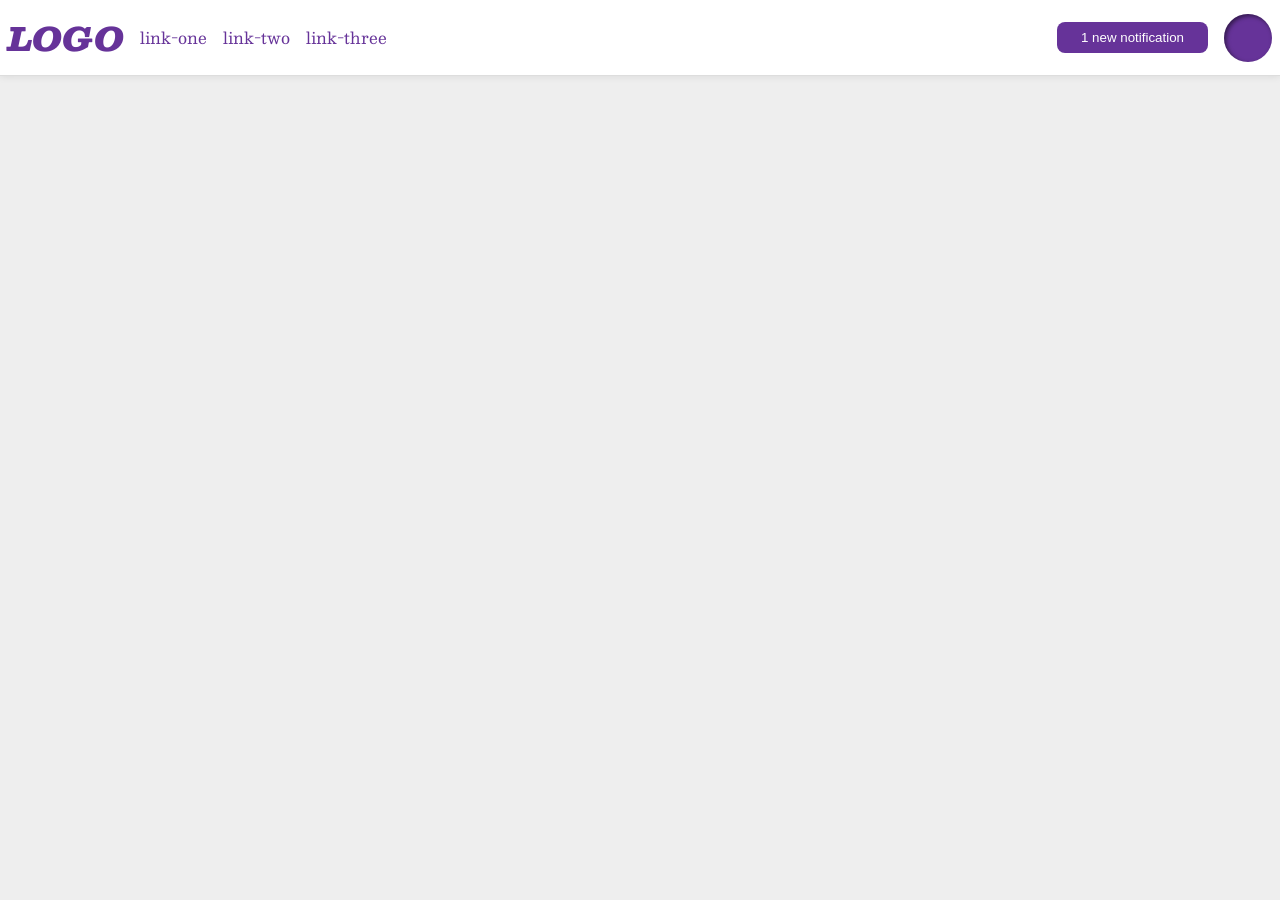
<file: foundations/flex/03-flex-header-2/index.html>
<!DOCTYPE html>
<html lang="en">
  <head>
    <meta charset="UTF-8">
    <meta http-equiv="X-UA-Compatible" content="IE=edge">
    <meta name="viewport" content="width=device-width, initial-scale=1.0">
    <title>Flex Header 2</title>
    <link rel="stylesheet" href="style.css">
  </head>
  <body>
    <div class="header">

      <div class="left-header">
        <div class="logo">
          LOGO
        </div>
        <ul class="links">
          <li><a href="https://google.com">link-one</a></li>
          <li><a href="https://google.com">link-two</a></li>
          <li><a href="https://google.com">link-three</a></li>
        </ul>
      </div>

      <div class="right-header">
         <button class="notifications">
          1 new notification
        </button>
        <div class="profile-image"></div>
      </div>
     
    </div>
  </body>
</html>
</file>
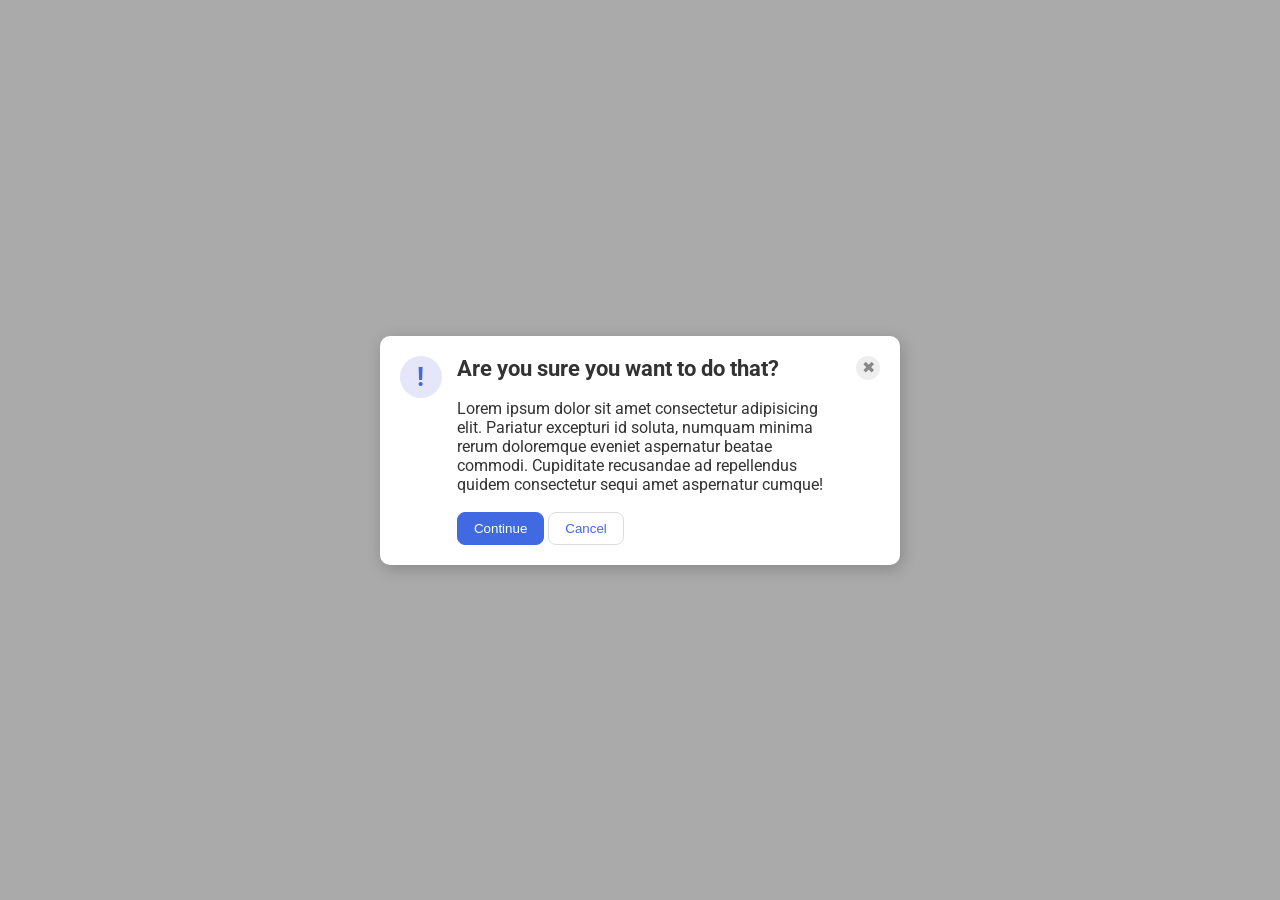
<file: foundations/flex/05-flex-modal/index.html>
<!DOCTYPE html>
<html lang="en">
  <head>
    <meta charset="UTF-8">
    <meta http-equiv="X-UA-Compatible" content="IE=edge">
    <meta name="viewport" content="width=device-width, initial-scale=1.0">
    <link rel="stylesheet" href="style.css">
    <title>Modal</title>
  </head>
  <body>
    <div class="modal">
      <div class="icon">!</div>
      <div class="center">
        <div class="header">Are you sure you want to do that?</div>
        <div class="text">Lorem ipsum dolor sit amet consectetur adipisicing elit. Pariatur excepturi id soluta, numquam minima rerum doloremque eveniet aspernatur beatae commodi. Cupiditate recusandae ad repellendus quidem consectetur sequi amet aspernatur cumque!</div>
        <div class="buttons">
          <button class="continue">Continue</button>
          <button class="cancel">Cancel</button>
        </div>
      </div>
      <button class="close-button">✖</button>
    </div>
  </body>
</html>
</file>
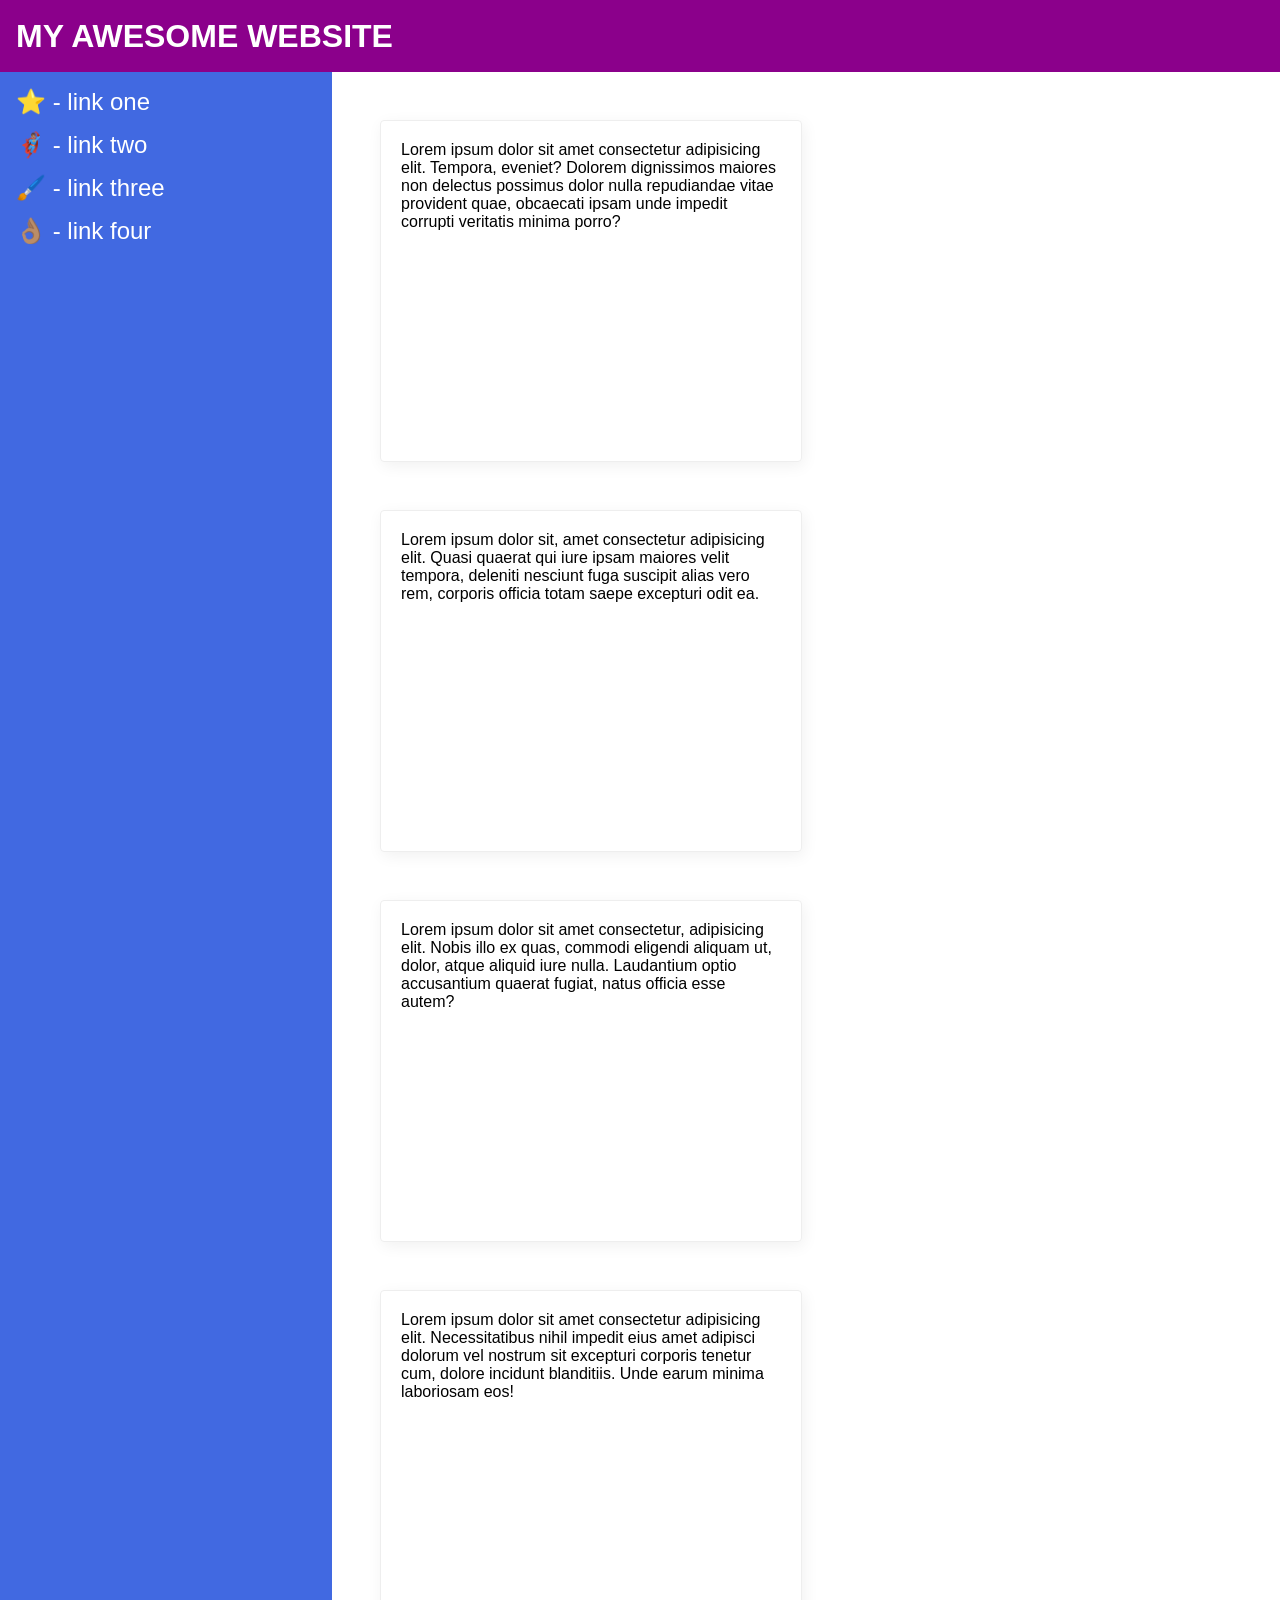
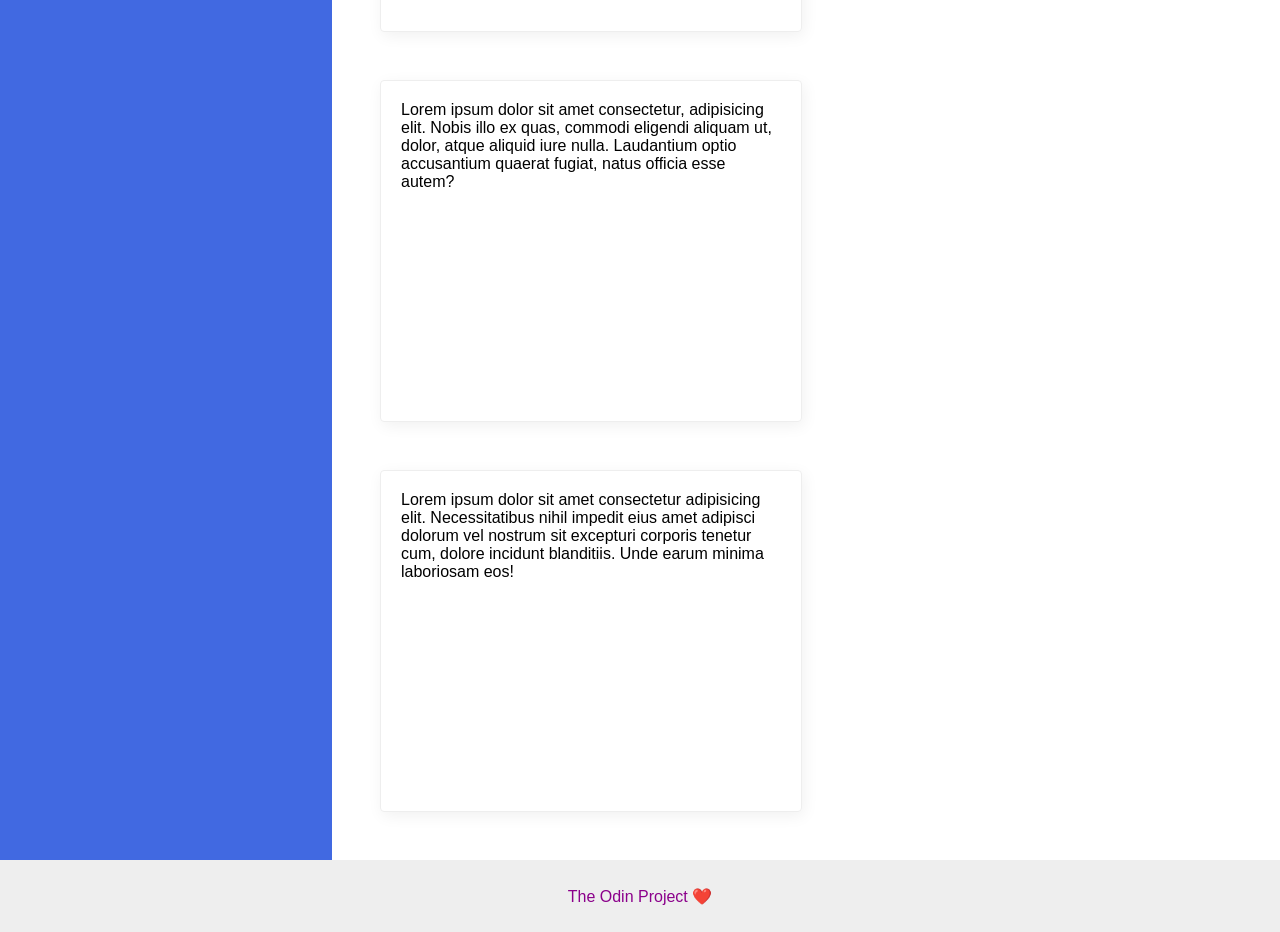
<file: foundations/flex/07-flex-layout-2/index.html>
<!DOCTYPE html>
<html lang="en">
  <head>
    <meta charset="UTF-8">
    <meta http-equiv="X-UA-Compatible" content="IE=edge">
    <meta name="viewport" content="width=device-width, initial-scale=1.0">
    <title>The Holy Grail</title>
    <link rel="stylesheet" href="style.css">
  </head>
  <body>
    <div class="header">
      MY AWESOME WEBSITE
    </div>

    <div class="content">
      <div class="sidebar">
        <ul>
          <li><a href="#">⭐ - link one</a></li>
          <li><a href="#">🦸🏽‍♂️ - link two</a></li>
          <li><a href="#">🖌️ - link three</a></li>
          <li><a href="#">👌🏽 - link four</a></li>
        </ul>
      </div>

      <div class="cards">
        <div class="card">Lorem ipsum dolor sit amet consectetur adipisicing elit. Tempora, eveniet? Dolorem dignissimos maiores non delectus possimus dolor nulla repudiandae vitae provident quae, obcaecati ipsam unde impedit corrupti veritatis minima porro?</div>
        <div class="card">Lorem ipsum dolor sit, amet consectetur adipisicing elit. Quasi quaerat qui iure ipsam maiores velit tempora, deleniti nesciunt fuga suscipit alias vero rem, corporis officia totam saepe excepturi odit ea.</div>
        <div class="card">Lorem ipsum dolor sit amet consectetur, adipisicing elit. Nobis illo ex quas, commodi eligendi aliquam ut, dolor, atque aliquid iure nulla. Laudantium optio accusantium quaerat fugiat, natus officia esse autem?</div>
        <div class="card">Lorem ipsum dolor sit amet consectetur adipisicing elit. Necessitatibus nihil impedit eius amet adipisci dolorum vel nostrum sit excepturi corporis tenetur cum, dolore incidunt blanditiis. Unde earum minima laboriosam eos!</div>
        <div class="card">Lorem ipsum dolor sit amet consectetur, adipisicing elit. Nobis illo ex quas, commodi eligendi aliquam ut, dolor, atque aliquid iure nulla. Laudantium optio accusantium quaerat fugiat, natus officia esse autem?</div>
        <div class="card">Lorem ipsum dolor sit amet consectetur adipisicing elit. Necessitatibus nihil impedit eius amet adipisci dolorum vel nostrum sit excepturi corporis tenetur cum, dolore incidunt blanditiis. Unde earum minima laboriosam eos!</div>
      </div>
    </div>
    
    <div class="footer">
      The Odin Project ❤️
    </div>
  </body>
</html>
</file>
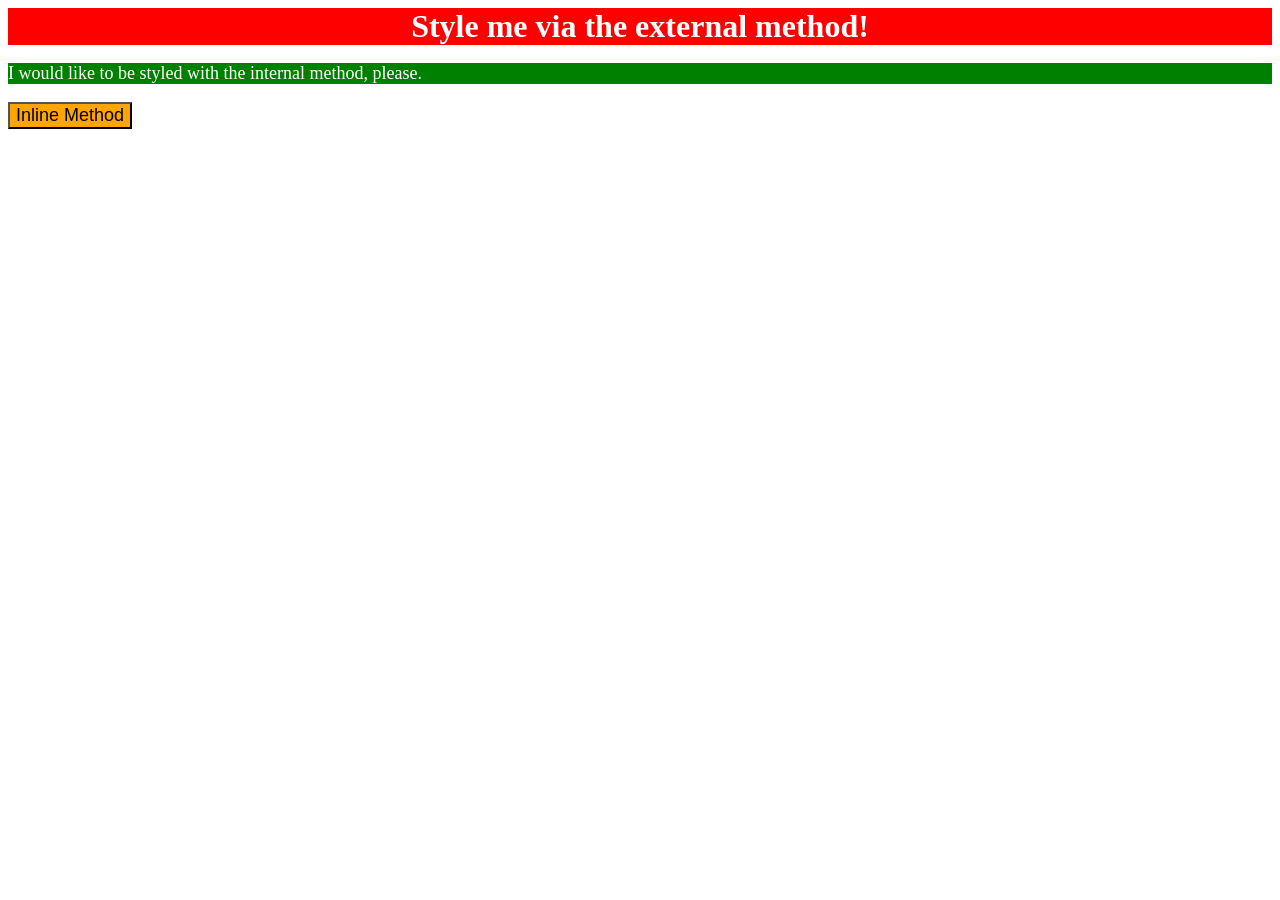
<file: foundations/intro-to-css/01-css-methods/index.html>
<!DOCTYPE html>
<html lang="en">
  <head>
    <meta charset="UTF-8">
    <meta http-equiv="X-UA-Compatible" content="IE=edge">
    <meta name="viewport" content="width=device-width, initial-scale=1.0">
    <title>Methods for Adding CSS</title>
    <link rel="stylesheet" href="./styles.css">

    <style>
      p {
        background-color: green;
        color: white;
        font-size: 18px;
      }
    </style>
  </head>
  <body>
    <div>Style me via the external method!</div>
    <p>I would like to be styled with the internal method, please.</p>
    <button style="background: orange; font-size: 18px;">Inline Method</button>
  </body>
</html>
</file>
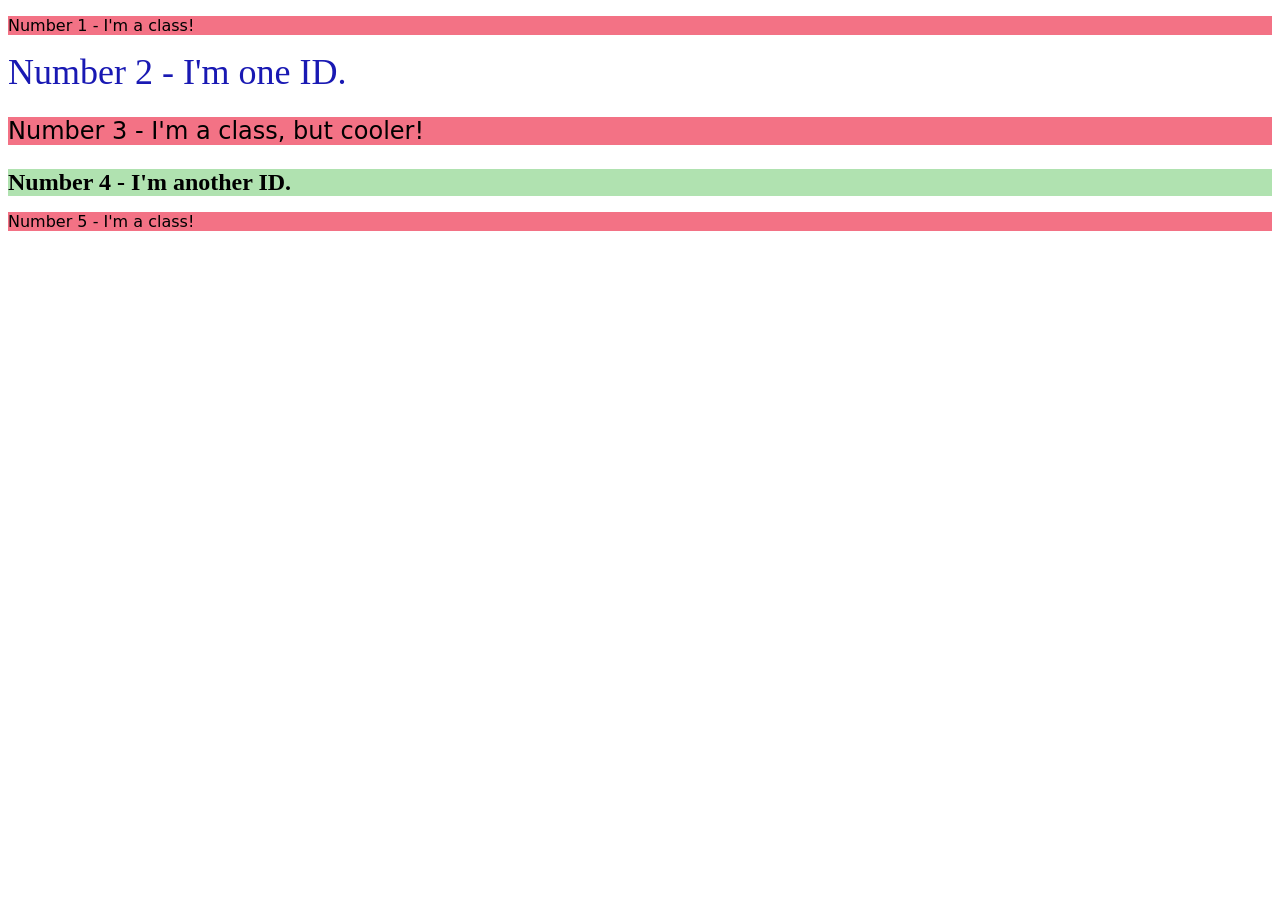
<file: foundations/intro-to-css/02-class-id-selectors/index.html>
<!DOCTYPE html>
<html lang="en">
  <head>
    <meta charset="UTF-8">
    <meta http-equiv="X-UA-Compatible" content="IE=edge">
    <meta name="viewport" content="width=device-width, initial-scale=1.0">
    <title>Class and ID Selectors</title>
    <link rel="stylesheet" href="style.css">
  </head>
  <body>
    <p class="odd">Number 1 - I'm a class!</p>
    <div id="second-element">Number 2 - I'm one ID.</div>
    <p class="odd" id="third-element">Number 3 - I'm a class, but cooler!</p>
    <div id="fourth-element">Number 4 - I'm another ID.</div>
    <p class="odd">Number 5 - I'm a class!</p>
  </body>
</html>
</file>
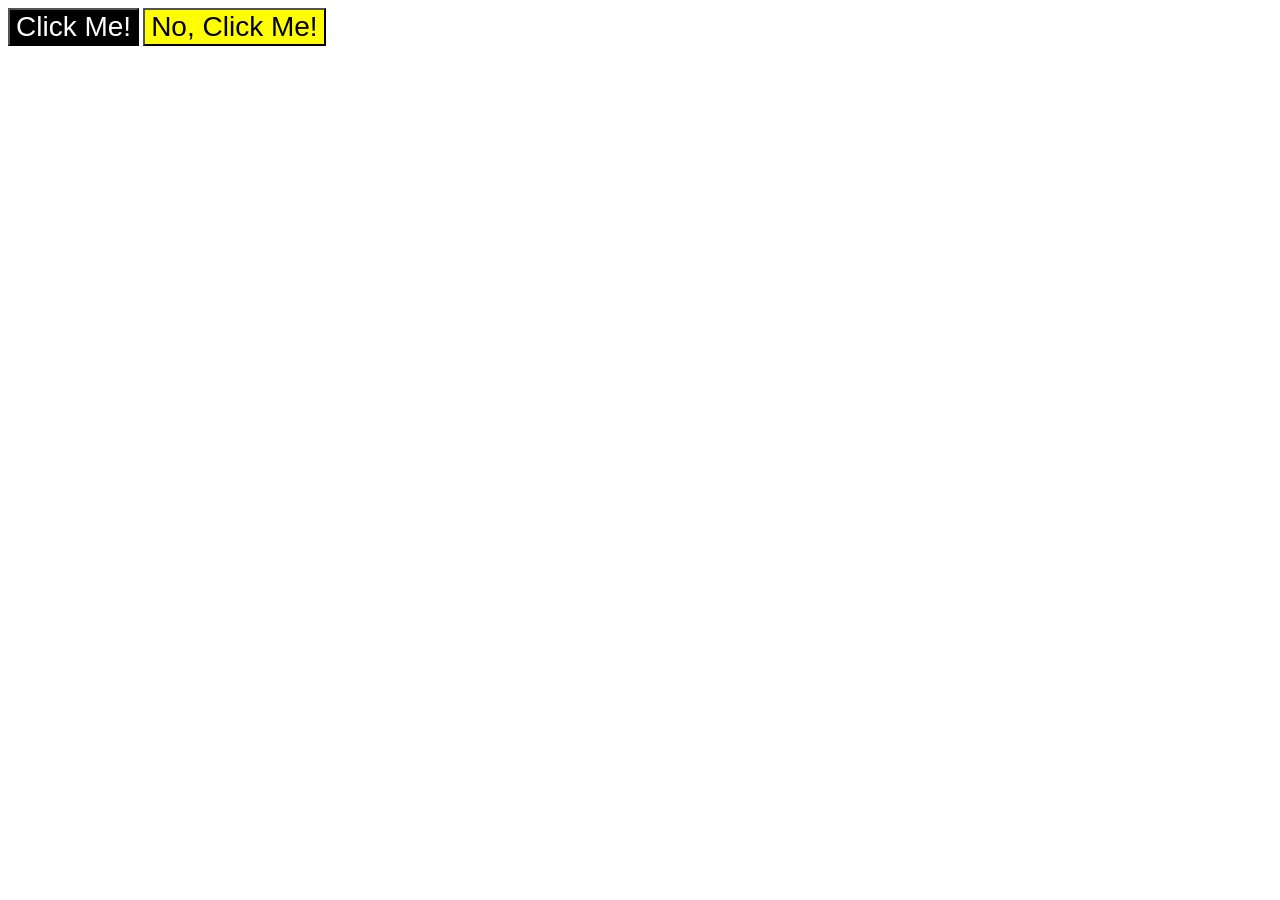
<file: foundations/intro-to-css/03-grouping-selectors/index.html>
<!DOCTYPE html>
<html lang="en">
  <head>
    <meta charset="UTF-8">
    <meta http-equiv="X-UA-Compatible" content="IE=edge">
    <meta name="viewport" content="width=device-width, initial-scale=1.0">
    <title>Grouping Selectors</title>
    <link rel="stylesheet" href="style.css">
  </head>
  <body>
    <button class="first">Click Me!</button>
    <button class="second">No, Click Me!</button>
  </body>
</html>
</file>
<file: foundations/flex/03-flex-header-2/style.css>
/* this is some magical font-importing.  
you'll learn about it later. */
@import url('https://fonts.googleapis.com/css2?family=Besley:ital,wght@0,400;1,900&display=swap');

body {
  margin: 0;
  background: #eee;
  font-family: Besley, serif;
}

.header {
  background: white;
  border-bottom: 1px solid #ddd;
  box-shadow: 0 0 8px rgba(0,0,0,.1);
  display: flex;
  justify-content: space-between;
}

.profile-image {
  background: rebeccapurple;
  box-shadow: inset 2px 2px 4px rgba(0,0,0,.5);
  border-radius: 50%;
  width: 48px;
  height: 48px;
}

.logo {
  color: rebeccapurple;
  font-size: 32px;
  font-weight: 900;
  font-style: italic;
}

button {
  border: none;
  border-radius: 8px;
  background: rebeccapurple;
  color: white;
  padding: 8px 24px;
}

a {
  /* this removes the line under our links */
  text-decoration: none;
  color: rebeccapurple;
}

ul {
  list-style-type: none;
  display: flex;
  flex-direction: row;
  gap: 16px;
  padding: 0px;
}

.left-header,
.right-header{
  display: flex;
  align-items: center;
  margin: 8px;
  gap: 16px;
}
</file>
<file: foundations/flex/05-flex-modal/style.css>
@import url('https://fonts.googleapis.com/css2?family=Roboto:wght@400;700&display=swap');

html, body {
  height: 100%;
}

body {
  font-family: Roboto, sans-serif;
  margin: 0;
  background: #aaa;
  color: #333;
  /* I'll give you this one for free lol */
  display: flex;
  align-items: center;
  justify-content: center;
}

.modal {
  background: white;
  width: 480px;
  border-radius: 10px;
  box-shadow: 2px 4px 16px rgba(0,0,0,.2);
}

.icon {
  color: royalblue;
  font-size: 26px;
  font-weight: 700;
  background: lavender;
  width: 42px;
  height: 42px;
  border-radius: 50%;
  display: flex;
  align-items: center;
  justify-content: center;
}

.close-button {
  background: #eee;
  border-radius: 50%;
  color: #888;
  font-weight: 400;
  font-size: 16px;
  height: 24px;
  width: 24px;
  display: flex;
  align-items: center;
  justify-content: center;
  border: 1px solid #eee;
  padding: 0;
}

button {
  cursor: pointer;
  padding: 8px 16px;
  border-radius: 8px;
}

button.continue {
  background: royalblue;
  border: 1px solid royalblue;
  color: white;
}

button.cancel {
  background: white;
  border: 1px solid #ddd;
  color: royalblue;
}

.header{
  font-weight: bold;
  font-size: 22px;
}

.modal{
  display: flex;
  padding: 20px;
  gap: 15px;
}

.center{
  display: flex;
  flex-direction: column;
  flex-shrink:1020;
  gap: 18px;
}
</file>
<file: foundations/flex/07-flex-layout-2/style.css>
body {
  font-family: -apple-system, BlinkMacSystemFont, 'Segoe UI', Roboto, Oxygen, Ubuntu, Cantarell, 'Open Sans', 'Helvetica Neue', sans-serif;
  margin: 0;
  min-height: 100vh;
}

.header {
  height: 72px;
  background: darkmagenta;
  color: white;
  font-size: 32px;
  font-weight: 900;
  padding: 0 16px;
  display: flex;
  align-items: center;
}

.footer {
  height: 72px;
  background: #eee;
  color: darkmagenta;
  display: flex;
  justify-content: center;
  align-items: center;
}

.sidebar {
  width: 300px;
  padding: 16px;
  background: royalblue;
  box-sizing: content-box;
  flex-shrink: 0;
}

.card {
  border: 1px solid #eee;
  box-shadow: 2px 4px 16px rgba(0,0,0,.06);
  border-radius: 4px;
  padding: 20px;
  width: 380px;
  height: 300px;
}

.content{
  display: flex;
}

.cards{
  display: flex;
  flex-wrap: wrap;
  gap: 48px;
  padding: 48px;
}

.sidebar ul{
  list-style: none;
  padding: 0;
  margin: 0;
  display: flex;
  flex-direction: column;
  gap: 15px;
}

a{
  text-decoration: none;
  color: white;
  font-size: 24px;
}
</file>
<file: foundations/intro-to-css/01-css-methods/styles.css>
div {
    background-color: red;
    color: white;
    font-size: 32px;
    text-align: center;
    font-weight: bold;
}
</file>
<file: foundations/intro-to-css/02-class-id-selectors/style.css>
/* Add CSS Styling */

.odd,
#third-element
{
    background-color: rgb(243, 114, 133);
    font-family: "Verdana", "DejaVu Sans", sans-serif;
}

#second-element{
    color: rgb(25, 25, 179);
    font-size: 36px;
}

#third-element{
    font-size: 24px;
}

#fourth-element{
    background-color: rgb(176, 226, 176);
    font-size: 24px;
    font-weight: bold;
}
</file>
<file: foundations/intro-to-css/03-grouping-selectors/style.css>
/* Add CSS Styling */
.first,
.second{
    font-size: 28px;
    font-family: "Helvetica", "Times New Roman", sans-serif;
}

.first{
    background-color: black;
    color: white;
}

.second{
    background-color: yellow;
}
</file>
